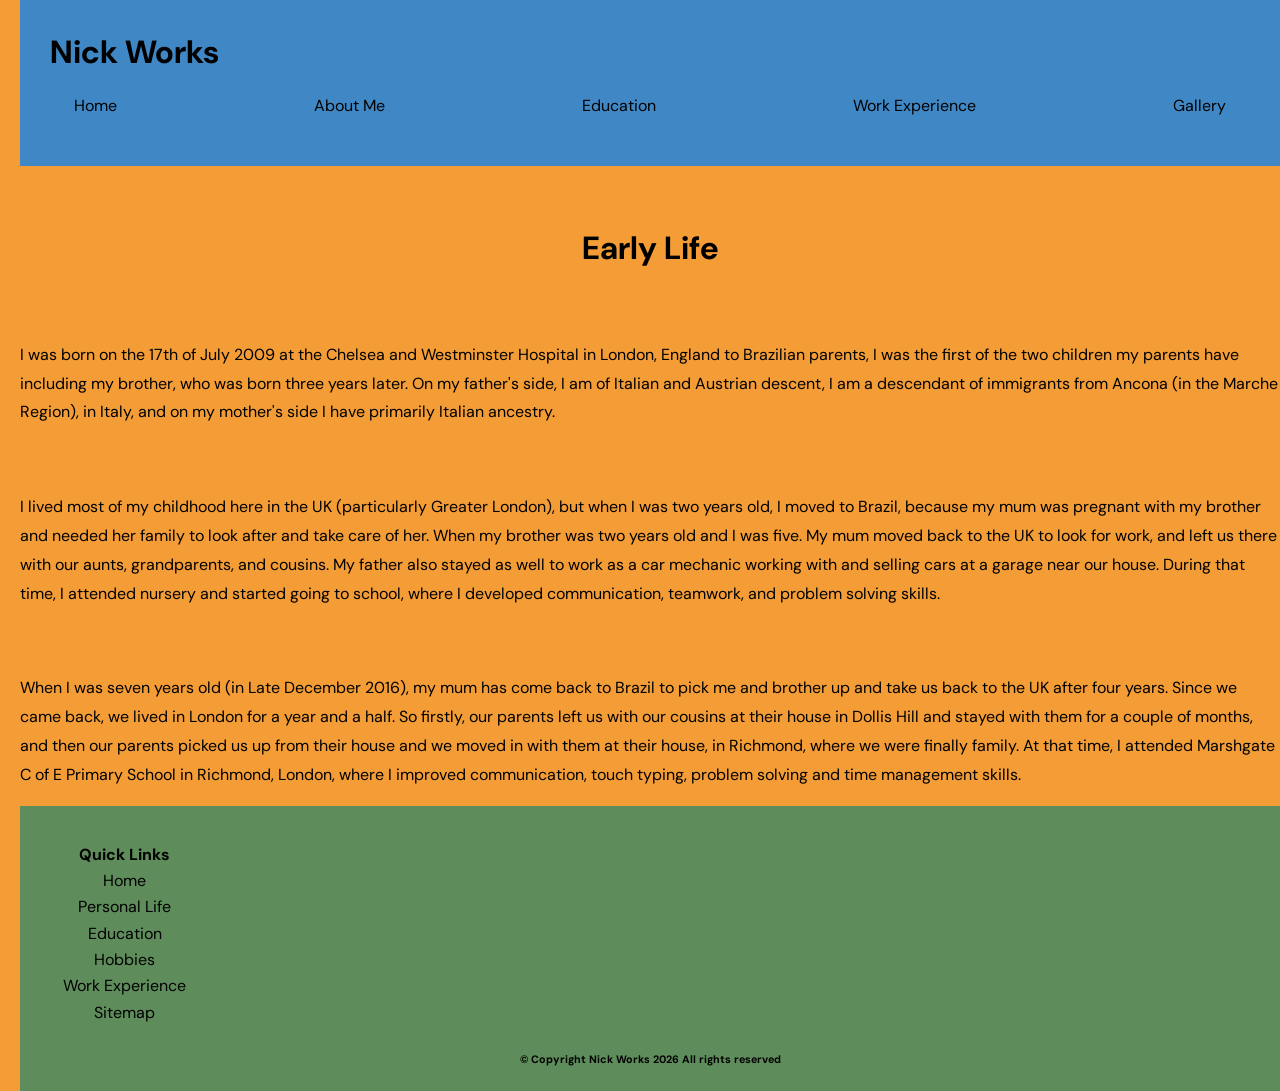
<file: early-life.html>
<!DOCTYPE html>
<html>
    <head>
        <!--TEST hello-->
        <title>Nick Works</title>
        <link rel="stylesheet" href="styles.css">
        <script src="scripts.js" defer></script>
        <link rel="preconnect" href="https://fonts.googleapis.com">
        <link rel="preconnect" href="https://fonts.gstatic.com" crossorigin>
        <link href="https://fonts.googleapis.com/css2?family=DM+Sans:ital,opsz,wght@0,9..40,100..1000;1,9..40,100..1000&display=swap" rel="stylesheet">
    </head>
    <header class="header">
        <h1 class="main-title" id="site-title">Nick Works</h1>
        <nav>
            <div class="nav-links">
                <a href="index.html">Home</a>
                <div class="nav-item">
                    <span class="text-trigger">About Me</a>
                    <div class="dropdown-menu">
                        <a href="early-life.html">Early Life</a>
                        <a href="personal-life.html">Personal Life</a>
                        <a href="skills-n-qualities.html">Skills and Qualities</a>
                    </div>
                </div>
                    <a href="education.html">Education</a>
                    <a href="work-experience.html">Work Experience</a>
                    <a href="gallery.html">Gallery</a>
                
            </div>
        </nav>
    </header>
    <body>
        <div class="early-life">
            <h1>Early Life</h1>
                <p>I was born on the 17th of July 2009 at the Chelsea and Westminster Hospital in London, England to
                    Brazilian parents, I was the first of the two children my parents have including my brother, who was born
                    three years later. On my father's side, I am of Italian and Austrian descent, I am a descendant of immigrants from Ancona
                    (in the Marche Region), in Italy, and on my mother's side I have primarily Italian ancestry.
                </p>
                <p>
                    I lived most of my childhood here in the UK (particularly Greater London), but when I was two years old, I moved
                    to Brazil, because my mum was pregnant with my brother and needed her family to look after and take care of her.
                    When my brother was two years old and I was five. My mum moved back to the UK to look for work, and left us there with our aunts,
                    grandparents, and cousins. My father also stayed as well to work as a car mechanic working with and selling cars at a garage
                    near our house. During that time, I attended nursery and started going to school, where I developed communication, teamwork, and problem solving skills.
                </p>
                <p>
                    When I was seven years old (in Late December 2016), my mum has come back to Brazil to pick me and brother up and take us back to the UK after four years. 
                    Since we came back, we lived in London for a year and a half. So firstly, our parents left us with our cousins at their house in Dollis Hill and stayed with them 
                    for a couple of months, and then our parents picked us up from their house and we moved in with them at their house, in Richmond, where we were finally family.
                    At that time, I attended Marshgate C of E Primary School in Richmond, London, where I improved communication, touch typing, problem solving and time management
                    skills.
                </p>
        </div>
    </body>
    <footer>
        <table style="width:100%" class="quick-links">
            <tr>
                <th>Quick Links</th>
            </tr>
            <tr>
                <td><a href="index.html">Home</a></td>
            </tr>
            <tr>
                <td><a href="personal-life.html">Personal Life</a></td>
            </tr>
            <tr>
                <td><a href="education.html">Education</a></td>
            </tr>
            <tr>
                <td><a href="hobbies.html">Hobbies</a></td>
            </tr>
            <tr>
                <td><a href="work-experience.html">Work Experience</a></td>
            </tr>
            <tr>
                <td><a href="sitemap.html">Sitemap</a></td>
            </tr>
        </table>
        <h6 class="copyright-disclaimer">&copy Copyright Nick Works 2026 All rights reserved</h6>
    </footer>
</html>
</file>
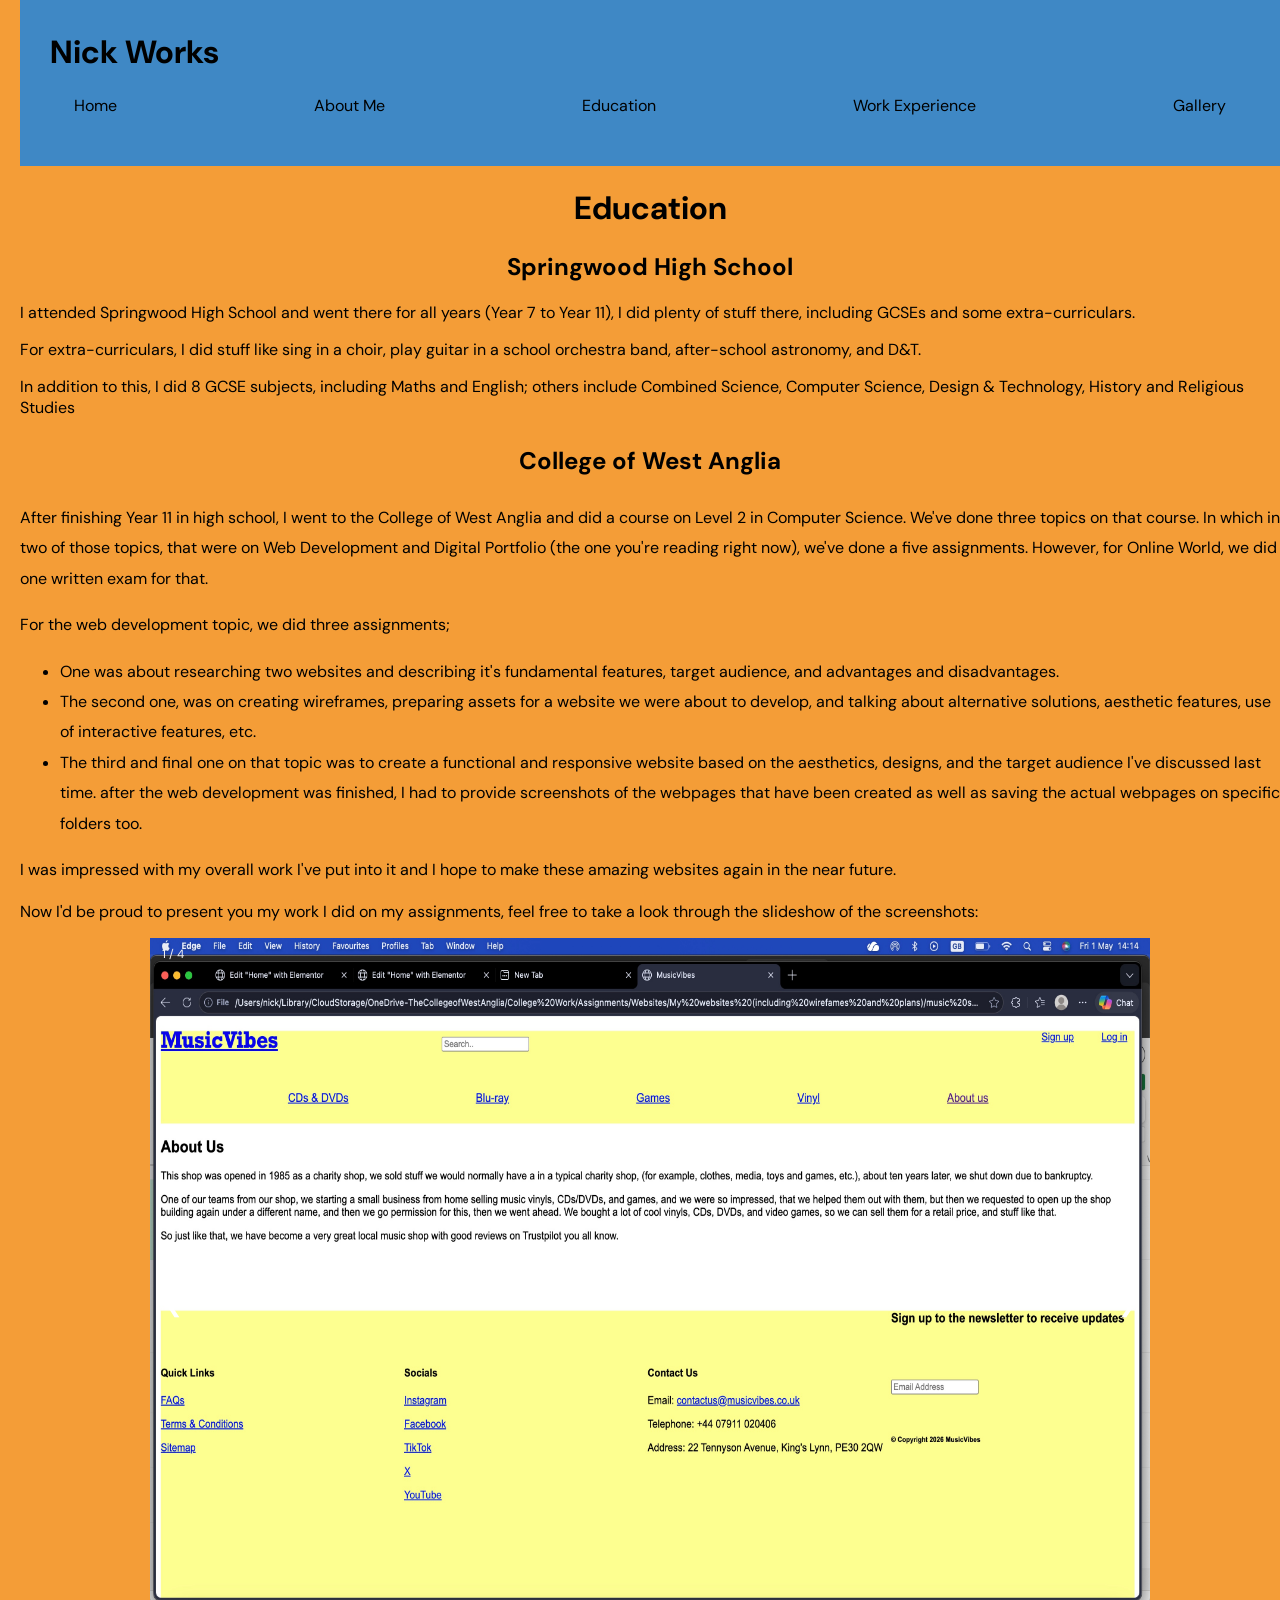
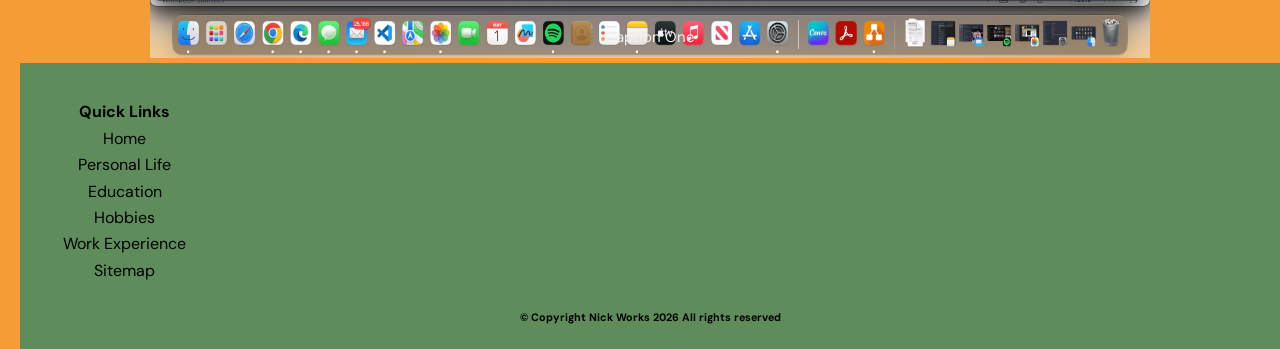
<file: education.html>
<!DOCTYPE html>
<html>
    <head>
        <title>Nick Works</title>
        <link rel="stylesheet" href="styles.css">
        <script src="scripts.js" defer></script>
        <link rel="preconnect" href="https://fonts.googleapis.com">
        <link rel="preconnect" href="https://fonts.gstatic.com" crossorigin>
        <link href="https://fonts.googleapis.com/css2?family=DM+Sans:ital,opsz,wght@0,9..40,100..1000;1,9..40,100..1000&display=swap" rel="stylesheet">
    </head>
    <header class="header">
        <h1 class="main-title" id="site-title">Nick Works</h1>
        <nav>
            <div class="nav-links">
                <a href="index.html">Home</a>
                <div class="nav-item">
                    <span class="text-trigger">About Me</a>
                    <div class="dropdown-menu">
                        <a href="early-life.html">Early Life</a>
                        <a href="personal-life.html">Personal Life</a>
                        <a href="skills-n-qualities.html">Skills and Qualities</a>
                    </div>
                </div>
                <a href="education.html">Education</a>
                <a href="work-experience.html">Work Experience</a>
                <a href="gallery.html">Gallery</a>
            </div>
        </nav>
    </header>
    <body>
        <h1>Education</h1>
        <h2>Springwood High School</h2>
        <p>I attended Springwood High School and went there for all years (Year 7 to Year 11), I did plenty of stuff there, including GCSEs and 
            some extra-curriculars.
        </p>
        <p>For extra-curriculars, I did stuff like sing in a choir, play guitar in a school orchestra band, after-school astronomy, and D&T.</p>
        <p>In addition to this, I did 8 GCSE subjects, including Maths and English; others include Combined Science, Computer Science, Design & Technology, History and Religious Studies</p>
    <div class="college-of-west-anglia-section">
        <h2>College of West Anglia</h2>
        
        <p> 
            After finishing Year 11 in high school, I went to the College of West Anglia and did a course on Level 2 in Computer Science.
            We've done three topics on that course. In which in two of those topics, that were on Web Development
            and Digital Portfolio (the one you're reading right now), we've done a five assignments. However, for Online World, we did one written exam for that. 
        </p>
        <p>For the web development topic, we did three assignments;</p>
            <ul class="discussing-web-assignments">
                <li> 
                    One was about researching two websites and describing it's fundamental features, target audience, and advantages and disadvantages. 
                </li>
                <li>
                    The second one, was on creating wireframes, preparing assets for a website we were about to develop,
                    and talking about alternative solutions, aesthetic features, use of interactive features, etc.
                </li>
                <li>
                    The third and final one on that topic was to create a functional and responsive website based on the aesthetics, designs, and 
                    the target audience I've discussed last time. after the web development was finished, I had to provide screenshots of the
                    webpages that have been created as well as saving the actual webpages on specific folders too.
                </li>
            </ul>
        <p>I was impressed with my overall work I've put into it and I hope to make these amazing websites again in the near future.</p>
    </div>
        <!--Slideshow of photos-->
        <section class="photos-of-assignment-work">
            <p>Now I'd be proud to present you my work I did on my assignments, feel free to take a look through the slideshow of the screenshots:</p>
            <div class="slideshow-container">
                  <!-- Full-width images with number and caption text -->

                <div class="mySlides fade">
                    <!--If you want to know which number image you are in a slideshow, just hover over the number text on the top left of the image, and you will know where you are.-->
                    <div class="numbertext">1 / 4</div>
                    <img src="Assets/Images/Websites Screenshots/Websites for assignment/about-us-page.jpeg" style="width:100%">
                    <div class="text">Caption One</div>
                </div>

                <div class="mySlides fade">
                    <div class="numbertext">2 / 4</div>
                    <img src="Assets/Images/Websites Screenshots/Websites for assignment/homepage-of-the-website.jpeg" style="width:100%">
                    <div class="text">Caption Two</div>
                </div>

                <div class="mySlides fade">
                    <div class="numbertext">3 / 4</div>
                    <img src="Assets/Images/Websites Screenshots/Websites for assignment/main-vinyls-page.png" style="width:100%">
                    <div class="text">Caption Two</div>
                </div>

                <div class="mySlides fade">
                    <div class="numbertext">4 / 4</div>
                    <img src="Assets/Images/Websites Screenshots/Websites for assignment/blu-rays-page.png" style="width:100%">
                    <div class="text">Caption Two</div>
                </div>
                    <a class="prev" onclick="plusSlides(-1)">&#10094;</a>
                    <a class="next" onclick="plusSlides(1)">&#10095;</a>
            </div>
        </section>
    </body>
    <footer>
        <table style="width:100%" class="quick-links">
            <tr>
                <th>Quick Links</th>
            </tr>
            <tr>
                <td><a href="index.html">Home</a></td>
            </tr>
            <tr>
                <td><a href="personal-life.html">Personal Life</a></td>
            </tr>
            <tr>
                <td><a href="education.html">Education</a></td>
            </tr>
            <tr>
                <td><a href="hobbies.html">Hobbies</a></td>
            </tr>
            <tr>
                <td><a href="work-experience.html">Work Experience</a></td>
            </tr>
            <tr>
                <td><a href="sitemap.html">Sitemap</a></td>
            </tr>
        </table>
        <h6 class="copyright-disclaimer">&copy Copyright Nick Works 2026 All rights reserved</h6>
    </footer>
</html>
</file>
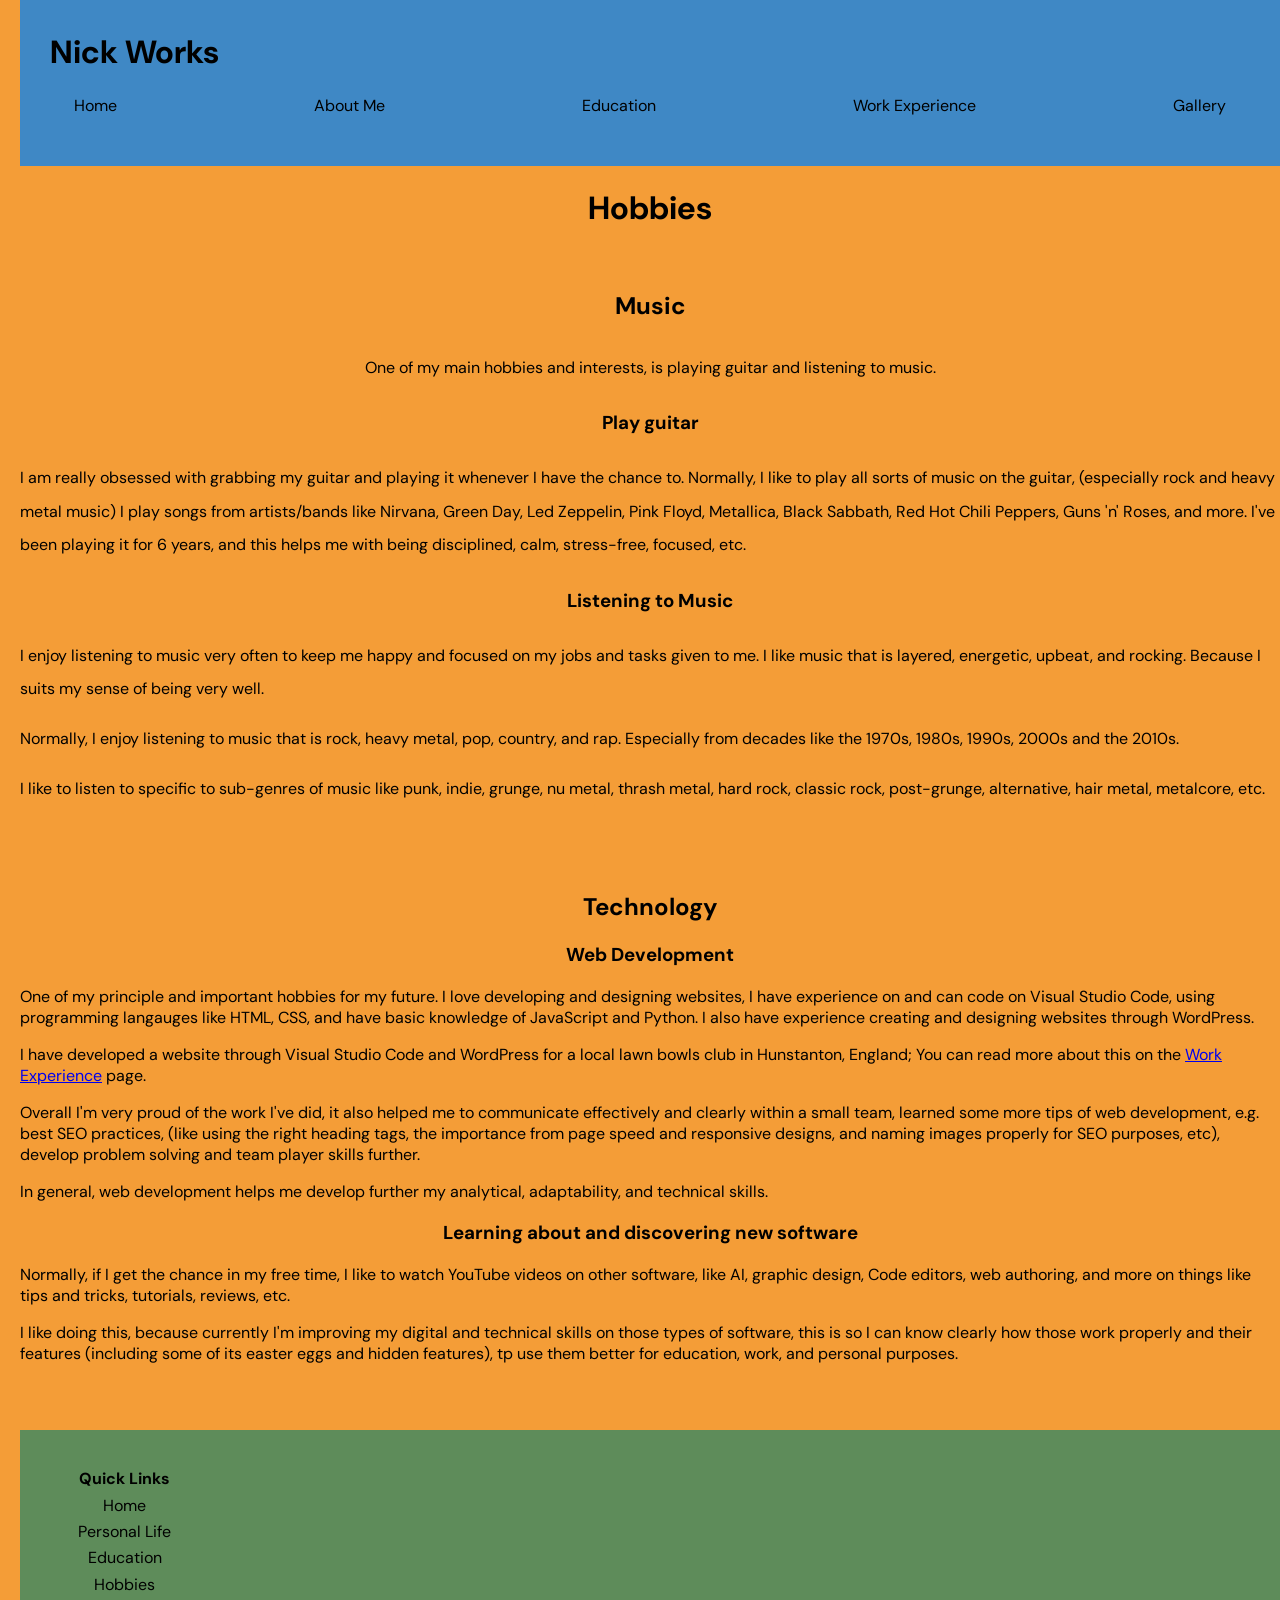
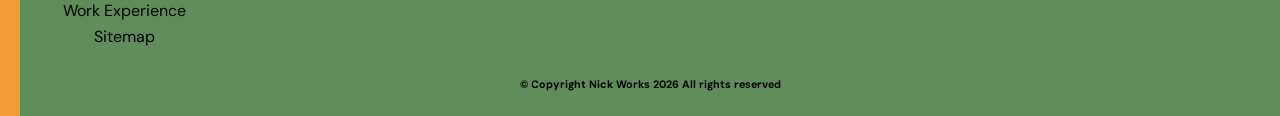
<file: hobbies.html>
<!DOCTYPE html>
<html>
    <head>
        <title>Nick Works</title>
        <link rel="stylesheet" href="styles.css">
        <script src="scripts.js" defer></script>
        <link rel="preconnect" href="https://fonts.googleapis.com">
        <link rel="preconnect" href="https://fonts.gstatic.com" crossorigin>
        <link href="https://fonts.googleapis.com/css2?family=DM+Sans:ital,opsz,wght@0,9..40,100..1000;1,9..40,100..1000&display=swap" rel="stylesheet">
    </head>
    <header class="header">
        <h1 class="main-title" id="site-title">Nick Works</h1>
        <nav>
            <div class="nav-links">
                <a href="index.html">Home</a>
                <div class="nav-item">
                    <span class="text-trigger">About Me</a>
                    <div class="dropdown-menu">
                        <a href="early-life.html">Early Life</a>
                        <a href="personal-life.html">Personal Life</a>
                        <a href="skills-n-qualities.html">Skills and Qualities</a>
                    </div>
                </div>
                <a href="education.html">Education</a>
                <a href="work-experience.html">Work Experience</a>
                <a href="gallery.html">Gallery</a>
            </div>
        </nav>
    </header>
    <body>
        <h1>Hobbies</h1>
        <div class="music-section">
            <h2>Music</h2>
            <p id="intro-to-hobbies">One of my main hobbies and interests, is playing guitar and listening to music.</p>
            <h3>Play guitar</h3>
            <p>I am really obsessed with grabbing my guitar and playing it whenever I have the chance to.
                Normally, I like to play all sorts of music on the guitar, (especially rock and heavy metal music)
                I play songs from artists/bands like Nirvana, Green Day, Led Zeppelin, Pink Floyd, Metallica, Black Sabbath,
                Red Hot Chili Peppers, Guns 'n' Roses, and more. I've been playing it for 6 years, and this helps me 
                with being disciplined, calm, stress-free, focused, etc.
            </p>
            <h3>Listening to Music</h3>
            <p>
                I enjoy listening to music very often to keep me happy and focused on my jobs and tasks given to me.
                I like music that is layered, energetic, upbeat, and rocking. Because I suits my sense of being very well.
            </p>
            <p>
                Normally, I enjoy listening to music that is rock, heavy metal, pop, country, and rap. Especially from decades
                like the 1970s, 1980s, 1990s, 2000s and the 2010s.
            </p>
            <p>
                I like to listen to specific to sub-genres of music like punk, indie, grunge, nu metal, thrash metal, hard rock,
                classic rock, post-grunge, alternative, hair metal, metalcore, etc.   
            </p>
        </div>
        <div class="technology-section">
            <h2>Technology</h2>
            <h3>Web Development</h3>
            <p>
                One of my principle and important hobbies for my future. I love developing and designing websites, I have experience on
                and can code on Visual Studio Code, using programming langauges like HTML, CSS, and have basic knowledge of JavaScript and Python.
                I also have experience creating and designing websites through WordPress. 
            </p>
            <p>
                I have developed a website through Visual Studio Code and WordPress for a local lawn bowls club in Hunstanton, England;
                You can read more about this on the <a href="work-experience.html">Work Experience</a> page.
            </p>
            <p>
                Overall I'm very proud of the work 
                I've did, it also helped me to communicate effectively and clearly within a small team, learned some more tips of web development,
                e.g. best SEO practices, (like using the right heading tags, the importance from page speed and responsive designs, and naming images
                properly for SEO purposes, etc), develop problem solving and team player skills further.
            </p>
            <p>In general, web development helps me develop further my analytical, adaptability, and technical skills.</p>
            <h3>Learning about and discovering new software</h3>
            <p>Normally, if I get the chance in my free time, I like to watch YouTube videos on other software, like AI, graphic design, 
                Code editors, web authoring, and more on things like tips and tricks, tutorials, reviews, etc.
            </p>
            <p>
                I like doing this, because currently I'm improving my digital and technical skills on those types of software, this is so I can know
                clearly how those work properly and their features (including some of its easter eggs and hidden features), tp use them better for 
                education, work, and personal purposes.
            </p>
        </div>
    </body>
    <footer>
        <table style="width:100%" class="quick-links">
            <tr>
                <th>Quick Links</th>
            </tr>
            <tr>
                <td><a href="index.html">Home</a></td>
            </tr>
            <tr>
                <td><a href="personal-life.html">Personal Life</a></td>
            </tr>
            <tr>
                <td><a href="education.html">Education</a></td>
            </tr>
            <tr>
                <td><a href="hobbies.html">Hobbies</a></td>
            </tr>
            <tr>
                <td><a href="work-experience.html">Work Experience</a></td>
            </tr>
            <tr>
                <td><a href="sitemap.html">Sitemap</a></td>
            </tr>
        </table>
        <h6 class="copyright-disclaimer">&copy Copyright Nick Works 2026 All rights reserved</h6>
    </footer>
</html>
</file>
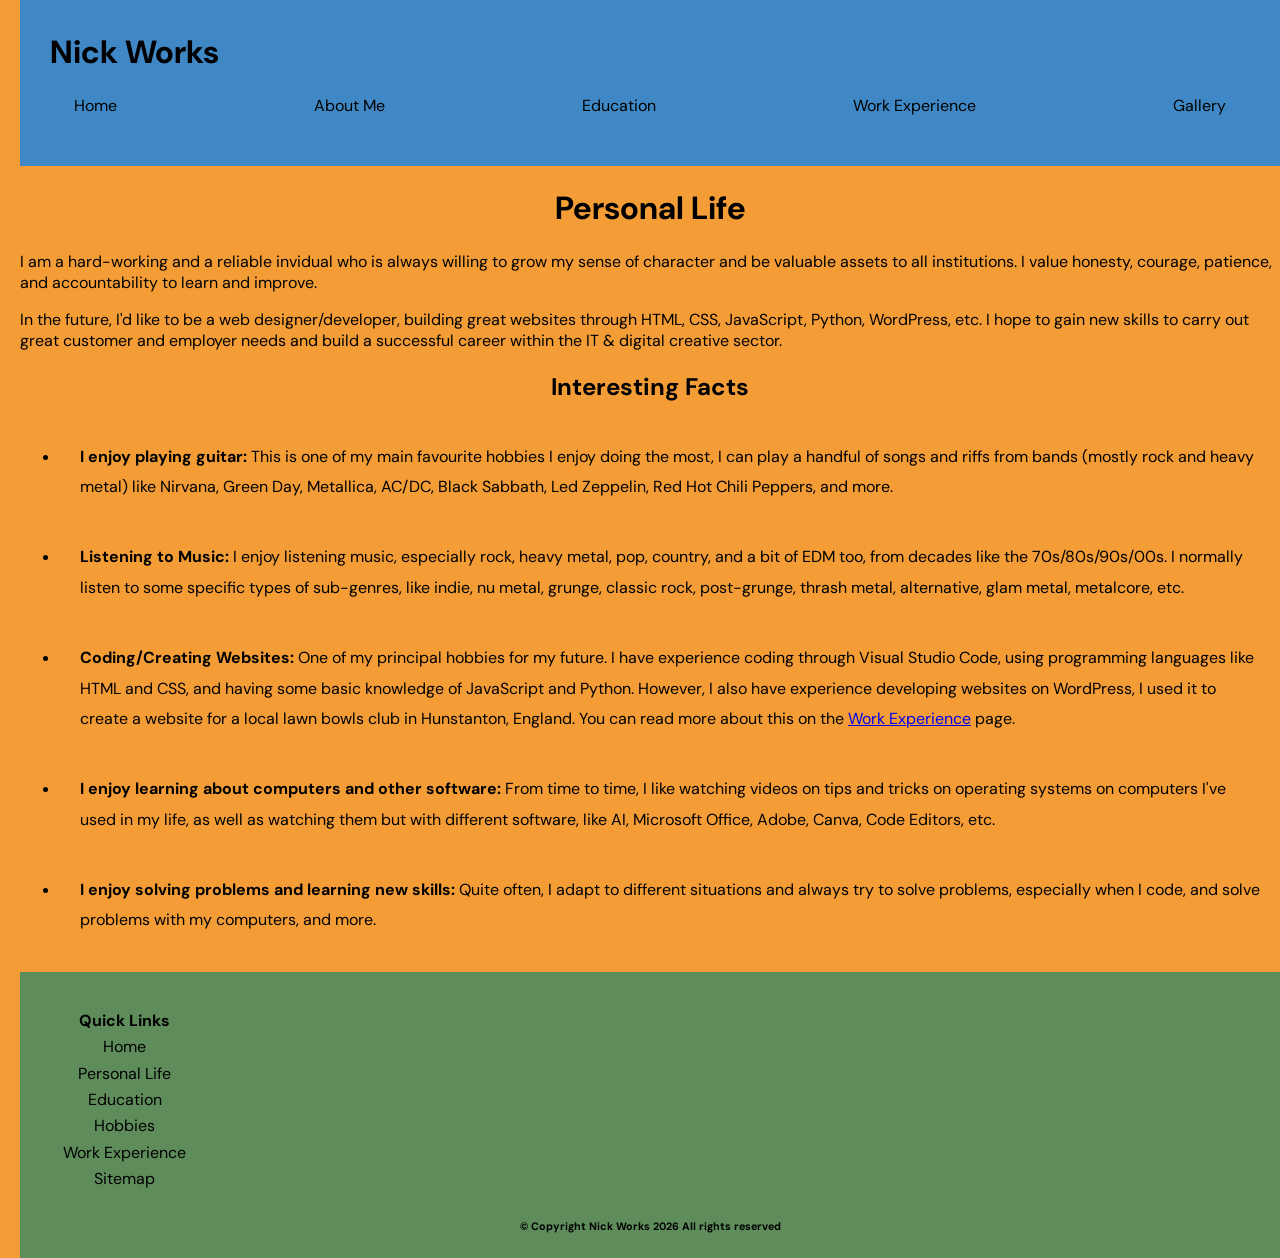
<file: personal-life.html>
<!DOCTYPE html>
<html>
    <head>
        <title>Nick Works</title>
        <link rel="stylesheet" href="styles.css">
        <script src="scripts.js" defer></script>
        <link rel="preconnect" href="https://fonts.googleapis.com">
        <link rel="preconnect" href="https://fonts.gstatic.com" crossorigin>
        <link href="https://fonts.googleapis.com/css2?family=DM+Sans:ital,opsz,wght@0,9..40,100..1000;1,9..40,100..1000&display=swap" rel="stylesheet">
    </head>
    <header class="header">
        <h1 class="main-title" id="site-title">Nick Works</h1>
        <nav>
            <div class="nav-links">
                <a href="index.html">Home</a>
                <div class="nav-item">
                    <span class="text-trigger">About Me</a>
                    <div class="dropdown-menu">
                        <a href="early-life.html">Early Life</a>
                        <a href="personal-life.html">Personal Life</a>
                        <a href="skills-n-qualities.html">Skills and Qualities</a>
                    </div>
                </div>
                    <a href="education.html">Education</a>
                    <a href="work-experience.html">Work Experience</a>
                    <a href="gallery.html">Gallery</a>
            </div>
        </nav>
    </header>
    <body>
        <h1>Personal Life</h1>
        <p>I am a hard-working and a reliable invidual who is always willing to grow my sense of character and be valuable assets to all institutions.
            I value honesty, courage, patience, and accountability to learn and improve. 
        </p>
        <p>
            In the future, I'd like to be a web designer/developer, building great websites through HTML, CSS, JavaScript, Python, WordPress, etc.
            I hope to gain new skills to carry out great customer and employer needs and build a successful career
            within the IT & digital creative sector. 
        </p>
        <h2>Interesting Facts</h2>
        <ul class="interesting-facts-about-me">
            <li class="fact"><strong>I enjoy playing guitar:</strong> This is one of my main favourite hobbies I enjoy doing the most, I can play a handful of songs and riffs from
                bands (mostly rock and heavy metal) like Nirvana, Green Day, Metallica, AC/DC, Black Sabbath, Led Zeppelin, Red Hot Chili Peppers, and more.
            </li>
            <li class="fact"><strong>Listening to Music:</strong> I enjoy listening music, especially rock, heavy metal, pop, country, and a bit of EDM too, from decades 
                like the 70s/80s/90s/00s. I normally listen to some specific types of sub-genres, like indie, nu metal, grunge, classic rock, post-grunge, thrash metal, 
                alternative, glam metal, metalcore, etc.
            </li>
            <li class="fact"><strong>Coding/Creating Websites:</strong> One of my principal hobbies for my future. I have experience coding through Visual Studio Code, using programming 
            languages like HTML and CSS, and having some basic knowledge of JavaScript and Python. However, I also have experience developing websites on WordPress, I used it to 
            create a website for a local lawn bowls club in Hunstanton, England. You can read more about this on the <a href="work-experience.html">Work Experience</a> page.
            </li>
            <li class="fact"><strong>I enjoy learning about computers and other software:</strong> From time to time, I like watching videos on tips and tricks on operating systems on computers
                I've used in my life, as well as watching them but with different software, like AI, Microsoft Office, Adobe, Canva, Code Editors, etc.
            </li>
            <li class="fact"><strong>I enjoy solving problems and learning new skills:</strong> Quite often, I adapt to different situations and always try to solve problems, especially 
                when I code, and solve problems with my computers, and more.
            </li>
        </ul>
    </body>
    <footer>
        <table style="width:100%" class="quick-links">
            <tr>
                <th>Quick Links</th>
            </tr>
            <tr>
                <td><a href="index.html">Home</a></td>
            </tr>
            <tr>
                <td><a href="personal-life.html">Personal Life</a></td>
            </tr>
            <tr>
                <td><a href="education.html">Education</a></td>
            </tr>
            <tr>
                <td><a href="hobbies.html">Hobbies</a></td>
            </tr>
            <tr>
                <td><a href="work-experience.html">Work Experience</a></td>
            </tr>
            <tr>
                <td><a href="sitemap.html">Sitemap</a></td>
            </tr>
        </table>
        <h6 class="copyright-disclaimer">&copy Copyright Nick Works 2026 All rights reserved</h6>
    </footer>
</html>
</file>
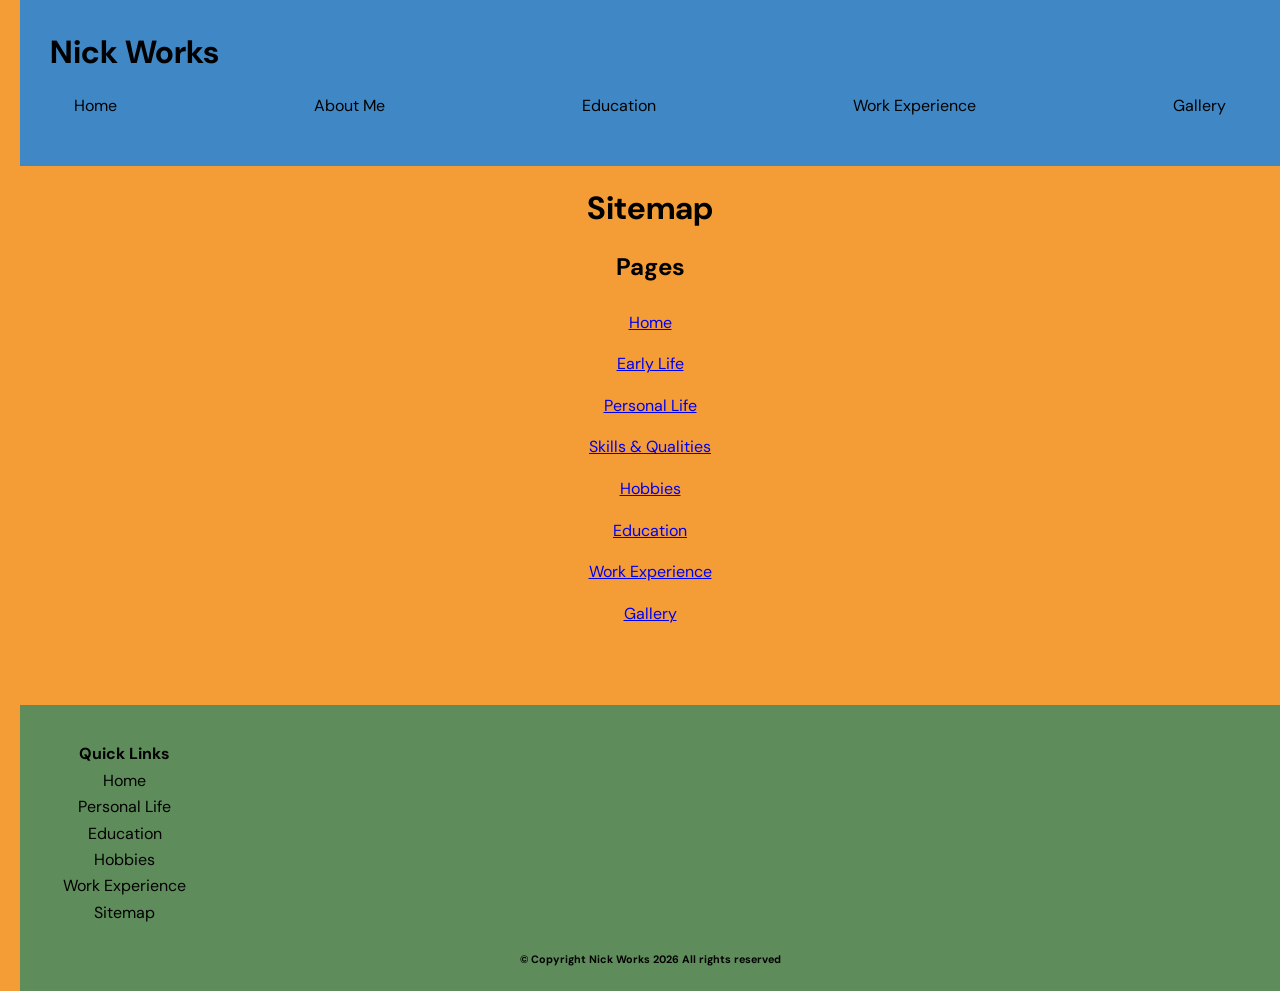
<file: sitemap.html>
<!DOCTYPE html>
<html>
    <head>
        <title>Nick Works</title>
        <link rel="stylesheet" href="styles.css">
        <script src="scripts.js" defer></script>
        <link rel="preconnect" href="https://fonts.googleapis.com">
        <link rel="preconnect" href="https://fonts.gstatic.com" crossorigin>
        <link href="https://fonts.googleapis.com/css2?family=DM+Sans:ital,opsz,wght@0,9..40,100..1000;1,9..40,100..1000&display=swap" rel="stylesheet">
    </head>
    <header class="header">
        <h1 class="main-title" id="site-title">Nick Works</h1>
        <nav>
            <div class="nav-links">
                <a href="index.html">Home</a>
                <div class="nav-item">
                    <span class="text-trigger">About Me</a>
                    <div class="dropdown-menu">
                        <a href="early-life.html">Early Life</a>
                        <a href="personal-life.html">Personal Life</a>
                        <a href="skills-n-qualities.html">Skills and Qualities</a>
                    </div>
                </div>
                <a href="education.html">Education</a>
                <a href="work-experience.html">Work Experience</a>
                <a href="gallery.html">Gallery</a>
            </div>
        </nav>
    </header>
    <body>
        <div class="sitemap">
                <h1>Sitemap</h1>
                <h2>Pages</h2>
            <ul class="sitemap-links">
                <li><a href="index.html">Home</a></li>
                <li><a href="early-life.html">Early Life</a></li>
                <li><a href="personal-life.html">Personal Life</a></li>
                <li><a href="skills-n-qualities.html">Skills & Qualities</a></li>
                <li><a href="hobbies.html">Hobbies</a></li>
                <li><a href="education.html">Education</a></li>
                <li><a href="work-experience.html">Work Experience</a></li>
                <li><a href="gallery.html">Gallery</a></li>
            </ul>
        </div>
    </body>
    <footer>
        <table style="width:100%" class="quick-links">
            <tr>
                <th>Quick Links</th>
            </tr>
            <tr>
                <td><a href="index.html">Home</a></td>
            </tr>
            <tr>
                <td><a href="personal-life.html">Personal Life</a></td>
            </tr>
            <tr>
                <td><a href="education.html">Education</a></td>
            </tr>
            <tr>
                <td><a href="hobbies.html">Hobbies</a></td>
            </tr>
            <tr>
                <td><a href="work-experience.html">Work Experience</a></td>
            </tr>
            <tr>
                <td><a href="sitemap.html">Sitemap</a></td>
            </tr>
        </table>
        <h6 class="copyright-disclaimer">&copy Copyright Nick Works 2026 All rights reserved</h6>
    </footer>
</html>
</file>
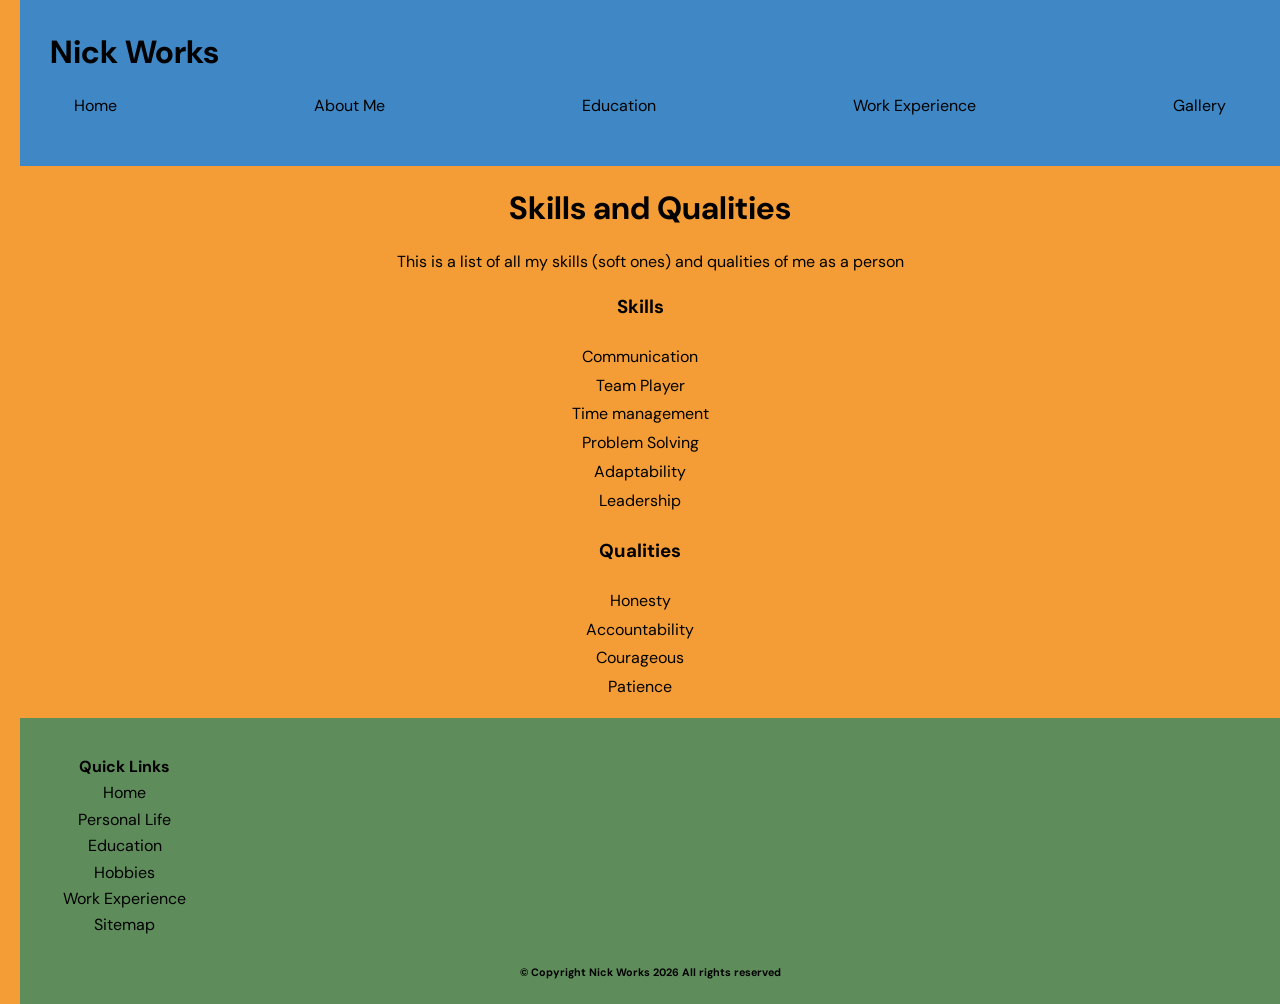
<file: skills-n-qualities.html>
<!DOCTYPE html>
<html>
    <head>
        <title>Nick Works</title>
        <link rel="stylesheet" href="styles.css">
        <script src="scripts.js" defer></script>
        <link rel="preconnect" href="https://fonts.googleapis.com">
        <link rel="preconnect" href="https://fonts.gstatic.com" crossorigin>
        <link href="https://fonts.googleapis.com/css2?family=DM+Sans:ital,opsz,wght@0,9..40,100..1000;1,9..40,100..1000&display=swap" rel="stylesheet">
    </head>
    <header class="header">
        <h1 class="main-title" id="site-title">Nick Works</h1>
        <nav>
            <div class="nav-links">
                <a href="index.html">Home</a>
                <div class="nav-item">
                    <span class="text-trigger">About Me</a>
                    <div class="dropdown-menu">
                        <a href="early-life.html">Early Life</a>
                        <a href="personal-life.html">Personal Life</a>
                        <a href="skills-n-qualities.html">Skills and Qualities</a>
                    </div>
                </div>
                    <a href="education.html">Education</a>
                    <a href="work-experience.html">Work Experience</a>
                    <a href="gallery.html">Gallery</a>
                
            </div>
        </nav>
    </header>
    <body>
        <h1>Skills and Qualities</h1>
        <p id="overview-of-the-page">This is a list of all my skills (soft ones) and qualities of me as a person</p>
        <section class="list-of-skills-and-qualities">
            <ul class="skills">
                <li><h3>Skills</h3></li>
                <li>Communication</li>
                <li>Team Player</li>
                <li>Time management</li>
                <li>Problem Solving</li>
                <li>Adaptability</li>
                <li>Leadership</li>
            </ul>
            <ul class="qualities">
                <li><h3>Qualities</h3></li>
                <li>Honesty</li>
                <li>Accountability</li>
                <li>Courageous</li>
                <li>Patience</li>
            </ul>
        </section>
    </body>
    <footer>
        <table style="width:100%" class="quick-links">
            <tr>
                <th>Quick Links</th>
            </tr>
            <tr>
                <td><a href="index.html">Home</a></td>
            </tr>
            <tr>
                <td><a href="personal-life.html">Personal Life</a></td>
            </tr>
            <tr>
                <td><a href="education.html">Education</a></td>
            </tr>
            <tr>
                <td><a href="hobbies.html">Hobbies</a></td>
            </tr>
            <tr>
                <td><a href="work-experience.html">Work Experience</a></td>
            </tr>
            <tr>
                <td><a href="sitemap.html">Sitemap</a></td>
            </tr>
        </table>
        <h6 class="copyright-disclaimer">&copy Copyright Nick Works 2026 All rights reserved</h6>
    </footer>
</html>
</file>
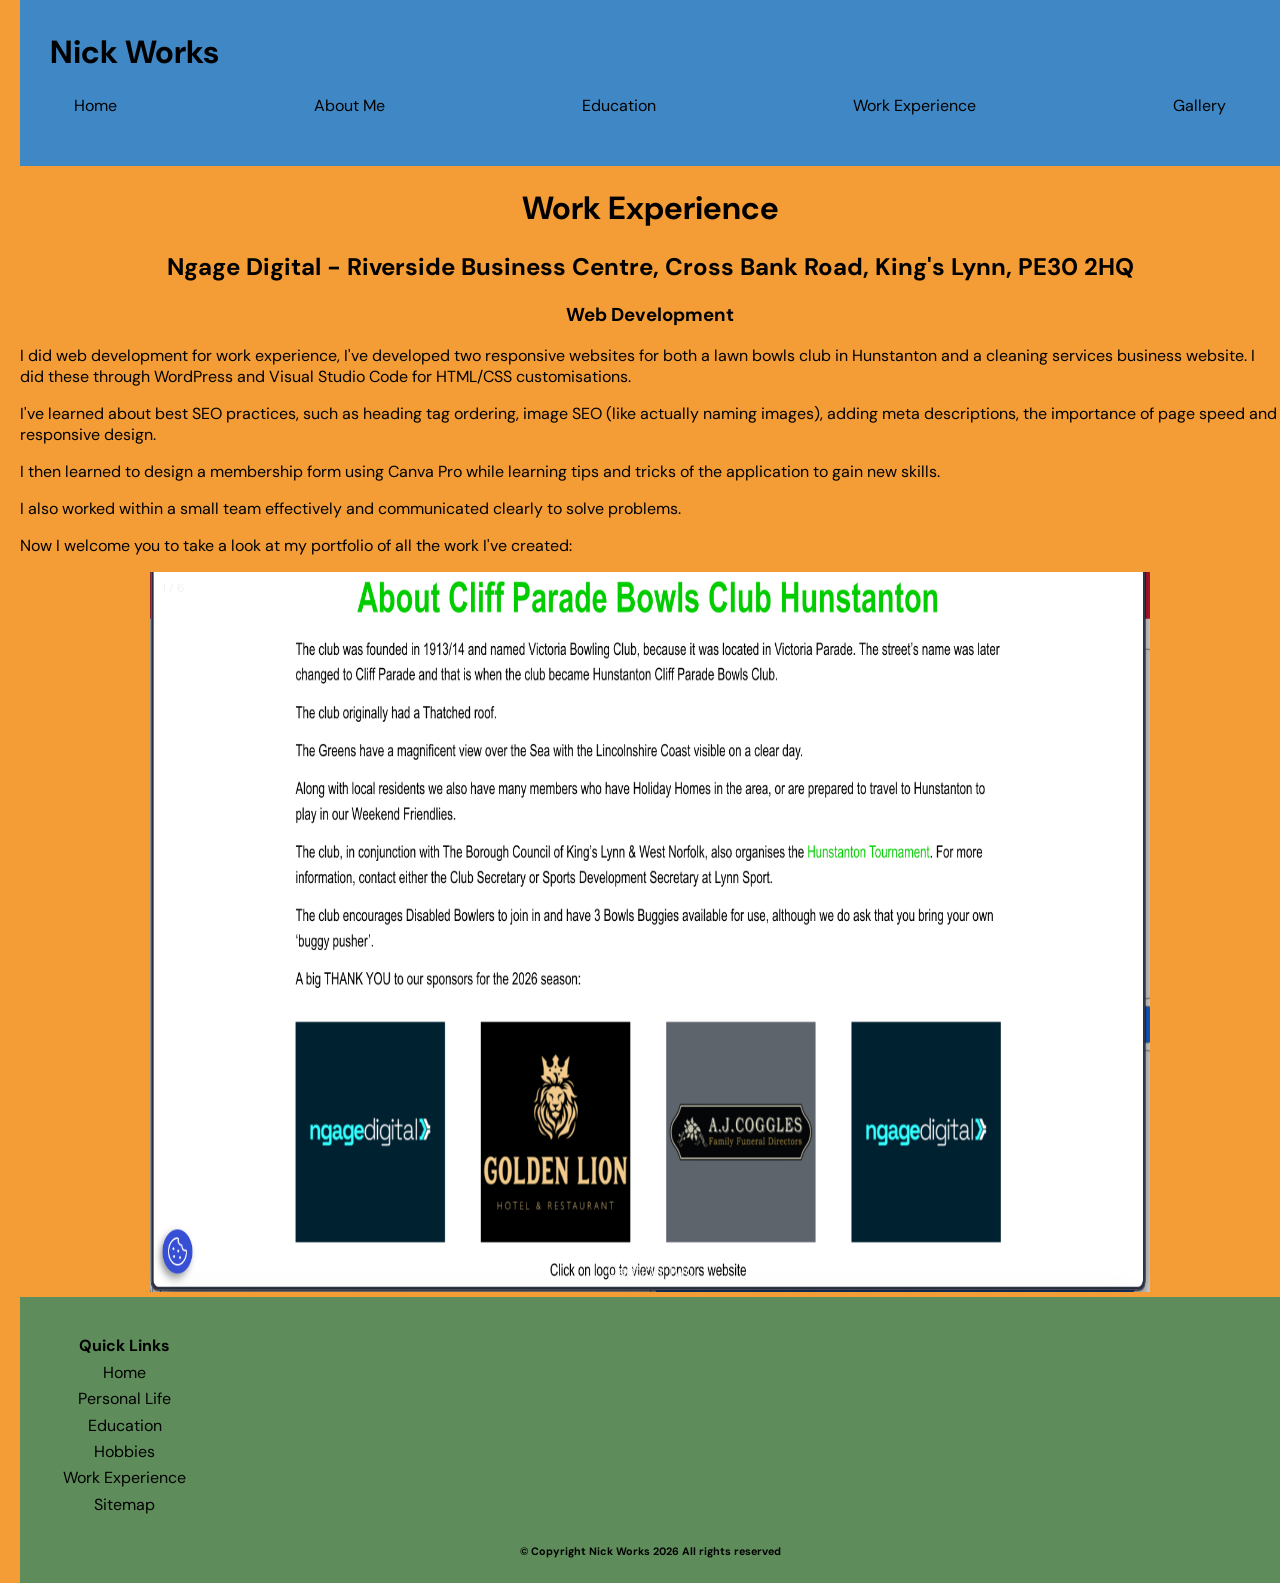
<file: work-experience.html>
<!DOCTYPE html>
<html>
    <head>
        <title>Nick Works</title>
        <link rel="stylesheet" href="styles.css">
        <script src="scripts.js" defer></script>
        <link rel="preconnect" href="https://fonts.googleapis.com">
        <link rel="preconnect" href="https://fonts.gstatic.com" crossorigin>
        <link href="https://fonts.googleapis.com/css2?family=DM+Sans:ital,opsz,wght@0,9..40,100..1000;1,9..40,100..1000&display=swap" rel="stylesheet">
    </head>
    <header class="header">
        <h1 class="main-title" id="site-title">Nick Works</h1>
        <nav>
            <div class="nav-links">
                <a href="index.html">Home</a>
                <div class="nav-item">
                    <span class="text-trigger">About Me</a>
                    <div class="dropdown-menu">
                        <a href="early-life.html">Early Life</a>
                        <a href="personal-life.html">Personal Life</a>
                        <a href="skills-n-qualities.html">Skills and Qualities</a>
                    </div>
                </div>
                <a href="education.html">Education</a>
                <a href="work-experience.html">Work Experience</a>
                <a href="gallery.html">Gallery</a>
            </div>
        </nav>
    </header>
    <body>
        <h1>Work Experience</h1>

        <h2>Ngage Digital - Riverside Business Centre, Cross Bank Road, King's Lynn, PE30 2HQ</h2>
        <h3>Web Development</h3>
        <p>I did web development for work experience, I've developed two responsive websites for both a lawn bowls club in Hunstanton and a cleaning services business website.
            I did these through WordPress and Visual Studio Code for HTML/CSS customisations.
        </p>
        <p>I've learned about best SEO practices, such as heading tag ordering, image SEO (like actually naming images), adding meta descriptions, the 
            importance of page speed and responsive design.
        </p>
        <p>I then learned to design a membership form using Canva Pro while learning tips and tricks of the application to gain new skills.</p>
        <p>I also worked within a small team effectively and communicated clearly to solve problems.</p>
        <p>Now I welcome you to take a look at my portfolio of all the work I've created:</p>
        <section class="work-experience-work-slideshow">
            <div class="slideshow-container">
                  <!-- Full-width images with number and caption text -->
                <!--If you want to know which number image you are in a slideshow, just hover over the number text on the top left of the image, and you will know where you are.-->
                <div class="mySlides fade">
                    <div class="numbertext">1 / 6</div>
                    <img src="Assets/Images/Websites Screenshots/Work Experience websites/about-us-page-for-bowls-club.png" style="width:100%">
                    <div class="text">Caption Two</div>
                </div>

                <div class="mySlides fade">
                    <div class="numbertext">2 / 6</div>
                    <img src="Assets/Images/Websites Screenshots/Work Experience websites/contact-form.png" style="width:100%">
                    <div class="text">Caption Three</div>
                </div>

                <div class="mySlides fade">
                    <div class="numbertext">3 / 6</div>
                    <img src="Assets/Images/Websites Screenshots/Work Experience websites/footer-of-bowls-club.png" style="width:100%">
                    <div class="text">Caption Three</div>
                </div>

                <div class="mySlides fade">
                    <div class="numbertext">4 / 6</div>
                    <img src="Assets/Images/Websites Screenshots/Work Experience websites/header-of-the-website.png" style="width:100%">
                    <div class="text">Caption Three</div>
                </div>

                <div class="mySlides fade">
                    <div class="numbertext">5 / 6</div>
                    <img src="Assets/Images/Websites Screenshots/Work Experience websites/homepage-of-bowls-club.png" style="width:100%">
                    <div class="text">Caption Three</div>
                </div>

                <div class="mySlides fade">
                    <div class="numbertext">6 / 6</div>
                    <img src="Assets/Images/Websites Screenshots/Work Experience websites/tournament-page.png" style="width:100%">
                    <div class="text">Caption Three</div>
                </div>
                <!--Images that need a bit of adjusting: 2, 3, 5-->
                <!-- Next and previous buttons -->
                    <a class="prev" onclick="plusSlides(-1)">&#10094;</a>
                    <a class="next" onclick="plusSlides(1)">&#10095;</a>
            </div>
        </section>
    </body>
    <footer>
        <table style="width:100%" class="quick-links">
            <tr>
                <th>Quick Links</th>
            </tr>
            <tr>
                <td><a href="index.html">Home</a></td>
            </tr>
            <tr>
                <td><a href="personal-life.html">Personal Life</a></td>
            </tr>
            <tr>
                <td><a href="education.html">Education</a></td>
            </tr>
            <tr>
                <td><a href="hobbies.html">Hobbies</a></td>
            </tr>
            <tr>
                <td><a href="work-experience.html">Work Experience</a></td>
            </tr>
            <tr>
                <td><a href="sitemap.html">Sitemap</a></td>
            </tr>
        </table>
        <h6 class="copyright-disclaimer">&copy Copyright Nick Works 2026 All rights reserved</h6>
    </footer>
</html>
</file>
<file: styles.css>
.header{
    text-align: center;
    background-color: #3F88C5;
    padding-top: 10px;
    padding-bottom: 50px;
    padding-left: 0px;
    padding-right: 0px;
}
#site-title{
    margin-left: 30px;
}
body, html{
    height: 100%;
    background-color: #F49D37;
    margin: 0;
    padding-left: 0px;
    padding-right: 0px;
}
.main-title{
    text-align: left;
}
footer {
    background-color: #5E8C5A;
}
.nav-links{
    display: flex;
    text-indent: 10px;
    padding-left: 0px;
    padding-right: 10px;
    justify-content: space-around;
    gap: 100px;
}
.nav-links a{
    text-decoration: none;
    color: black;
}
.text-trigger{
    cursor: pointer;
}
.dropdown-menu{
  display: none;
  position: absolute;
  background-color: #f1f1f1;
  min-width: 200px;
  box-shadow: 0px 8px 16px 0px rgba(0,0,0,0.2);
  z-index: 1;
}
.dropdown-menu a{
    padding: 12px 16px;
    text-decoration: none;
    display: block;
}
.nav-item:hover .dropdown-menu{
    display: block;
}
.dropdown-menu .dropdown-content{
    display: block;
}
.dropdown-menu a:hover {
  background-color: #dadadaa2;
}
/* Body Styles */
body{
    font-family: "DM Sans", sans-serif;
    margin-inline-start: 20px;
    border: 0;
}
body h2{
    text-align: center;
}
body h3{
    text-align: center;
}
body h1{
    text-align: center;
}
.list-of-skills-and-qualities{
    list-style-type: none;
    line-height: 1.8;
    text-align: center;
    padding-right: 60px;
}
.sitemap {
    padding-bottom: 20px;
}
#overview-of-the-page{
    text-align: center;
}
#intro-to-hobbies{
    text-align: center;
}
.skills{
    list-style-type: none;
    text-align: center;
}
.music-section{
    padding-bottom: 50px;
    padding-top: 10px;
    line-height: 2.1;
}
.technology-section{
    padding-bottom: 50px;
}
.early-life{
    padding-top: 40px;
}
.early-life p{
    padding-top: 50px;
    line-height: 1.8;
}
.college-of-west-anglia-section{
    line-height: 1.9;
}
.qualities{
    list-style-type: none;
    text-align: center;
}
.visual-links-to-visit{
    display: flex;
    padding: 40px;
}
.body-links{
    padding-top: 30px;
    padding-bottom: 40px;
}
.personal-statement{
    padding-top: 5px;
    line-height: 1.8;
}
.interesting-facts-about-me{
    line-height: 1.9;
}
.fact{
    padding: 20px;
}
.links-section{
    display: grid;
    grid-template-columns: repeat(5, 1fr);
    padding-left: 0px;
    width: 100%;
    text-wrap: nowrap;
    display: flex;
    justify-content: space-around;
    gap: 70px;
    padding-right: 150px;
}
.links{
    margin-right: 60px;
    text-decoration: none;
    color: black;
}
.index-box a{
    text-decoration: none;
    color: black;
}
.index-box p {
    padding-left: 60px;
}
.index-box img{
    width: 190px;
    padding-left: 40px;
}
/* Slideshow section on work experience styles */
* {box-sizing:border-box}

/* Slideshow container */
.slideshow-container {
  max-width: 1000px;
  position: relative;
  margin: auto;
}
.index-box{
    width: 100px;
}
.slideshow-container img{
    height: 80vh;
    width: 100vw;
}
.numbertext{
    cursor: context-menu;
}
.numbertext:hover{
   background-color: black;
}
/* Next & previous buttons */
.prev, .next {
  cursor: pointer;
  position: absolute;
  top: 50%;
  width: auto;
  margin-top: -22px;
  padding: 16px;
  color: white;
  font-weight: bold;
  font-size: 18px;
  transition: 0.6s ease;
  border-radius: 0 3px 3px 0;
  user-select: none;
}

/* Position the "next button" to the right */
.next {
  right: 0;
  border-radius: 3px 0 0 3px;
}

/* On hover, add a black background color with a little bit see-through */
.prev:hover, .next:hover {
  background-color: rgba(0,0,0,0.8);
}

/* Caption text */
.text {
  color: #f2f2f2;
  font-size: 15px;
  padding: 8px 12px;
  position: absolute;
  bottom: 8px;
  width: 100%;
  text-align: center;
}

/* Number text (1/3 etc) */
.numbertext {
  color: #f2f2f2;
  font-size: 12px;
  padding: 8px 12px;
  position: absolute;
  top: 0;
}

/* Fading animation */
.fade {
  animation-name: fade;
  animation-duration: 1.5s;
}

@keyframes fade {
  from {opacity: .4}
  to {opacity: 1}
}
/* Sitemap Styles */
.sitemap-links{
    text-align: center;
    list-style-type: none;
    /* padding-right: 40px; */ /* <- To be used when aligning text to the centre */
    padding-left: 0px;
    line-height: 2.6;
    padding-bottom: 35px;
}
/* Footer Styles */
footer{
    display: flex;
    width: 100%;
    flex-direction: column;
}
.quick-links{
    text-align: center;
    display: flex;
    flex-wrap: wrap;
    padding-top: 35px;
    padding-left: 40px;
    line-height: 1.4;
    text-decoration: none;
    color: black;
}
.quick-links a{
    text-decoration: none;
    color: black;
}
/* Copyright Disclaimer text Styles */
.copyright-disclaimer{
    text-align: center;
}
</file>
